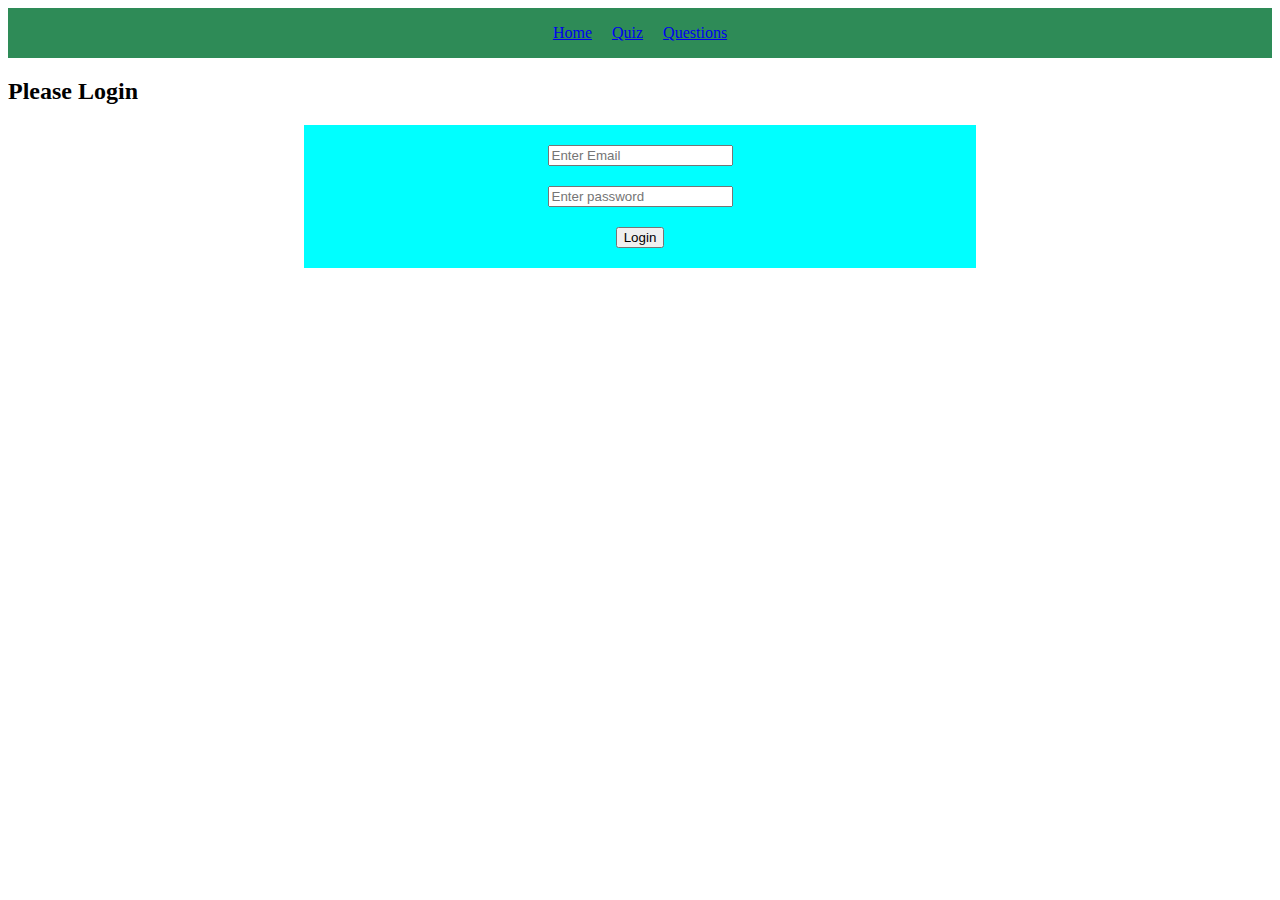
<file: index.html>
<!DOCTYPE html>
<html lang="en">
<head>
    <meta charset="UTF-8">
    <meta name="viewport" content="width=device-width, initial-scale=1.0" />
    <title>Document</title>
    <link rel="stylesheet" href="./styles/style.css">
    <link rel="stylesheet" href="./styles/index.css">
</head>
<body>
    <div id="nav">
    </div>
        <div>
            <h2>Please Login</h2>
            <form id="form">
                <input id="email" type="email" placeholder="Enter Email">
                <input id="text" type="password" placeholder="Enter password" required>
                <input type="submit" value="Login">
           
            </form>
        </div>

</body>
<script src="./scripts/navbar.js"></script>
<script src="./scripts/index.js"></script>
</html>
</file>
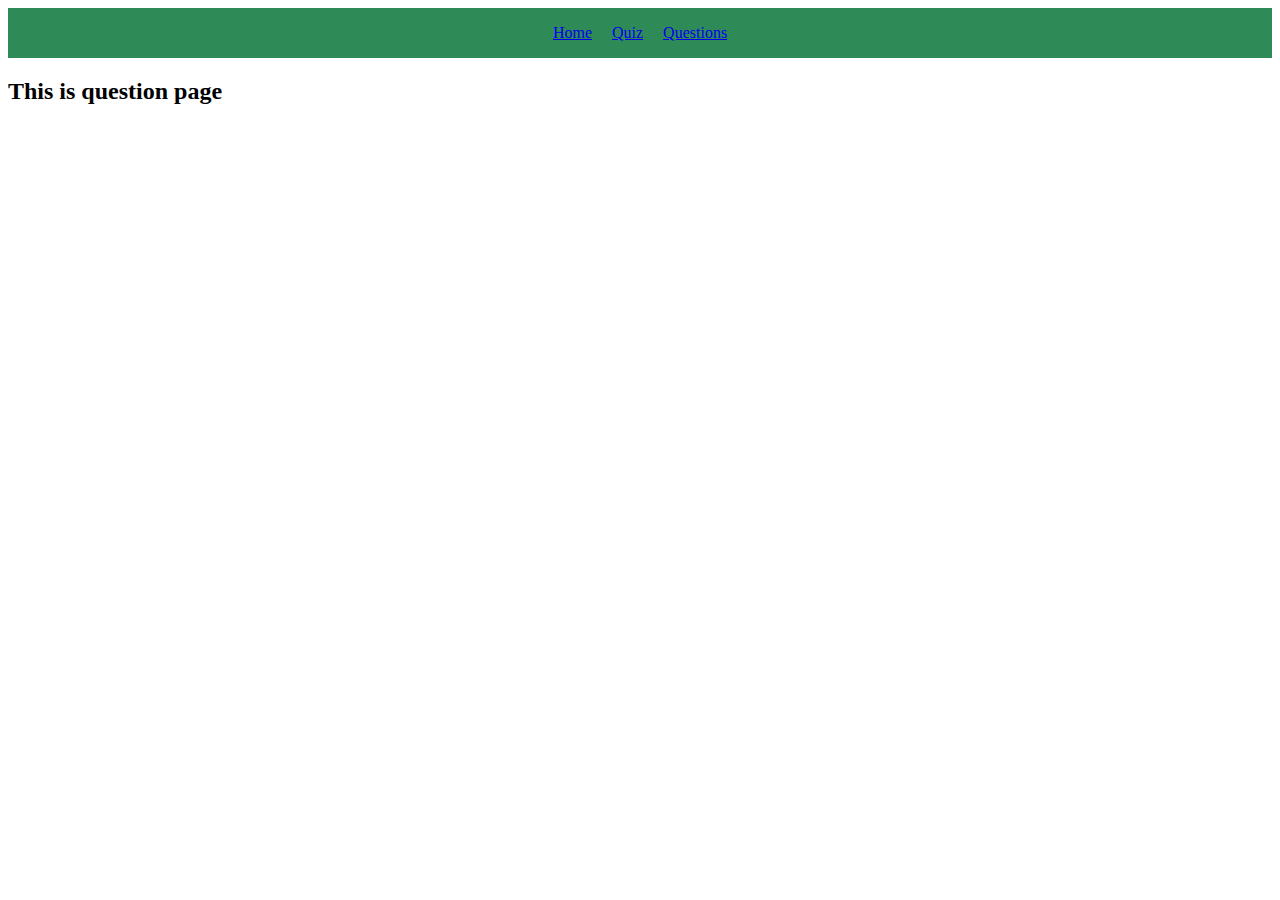
<file: questions.html>
<!DOCTYPE html>
<html lang="en">
<head>
    <meta charset="UTF-8">
    <meta name="viewport" content="width=device-width, initial-scale=1.0" />
    <title>Document</title>
    <link rel="stylesheet" href="./styles/style.css" />

</head>
<body>
    <div id="nav">
       
      </div>
    <h2>This is question page</h2>
</body>
<script src="./scripts/navbar.js"> </script>
</html>
</file>
<file: styles/style.css>
#nav{
    width: 100%;
    margin: auto;
    display: flex;
    gap:20px;
    background-color: seagreen;
    height: 50px;
    align-items: center;
    justify-content: center;


}
</file>
<file: styles/index.css>
form{
    display: flex;
    flex-direction: column;
    align-items: center;
    justify-content: center;
    gap: 20px;
    width: 50%;
    margin: auto;
    padding: 20px;
    background-color: aqua;
    margin-top: 20px;
    
}
</file>
